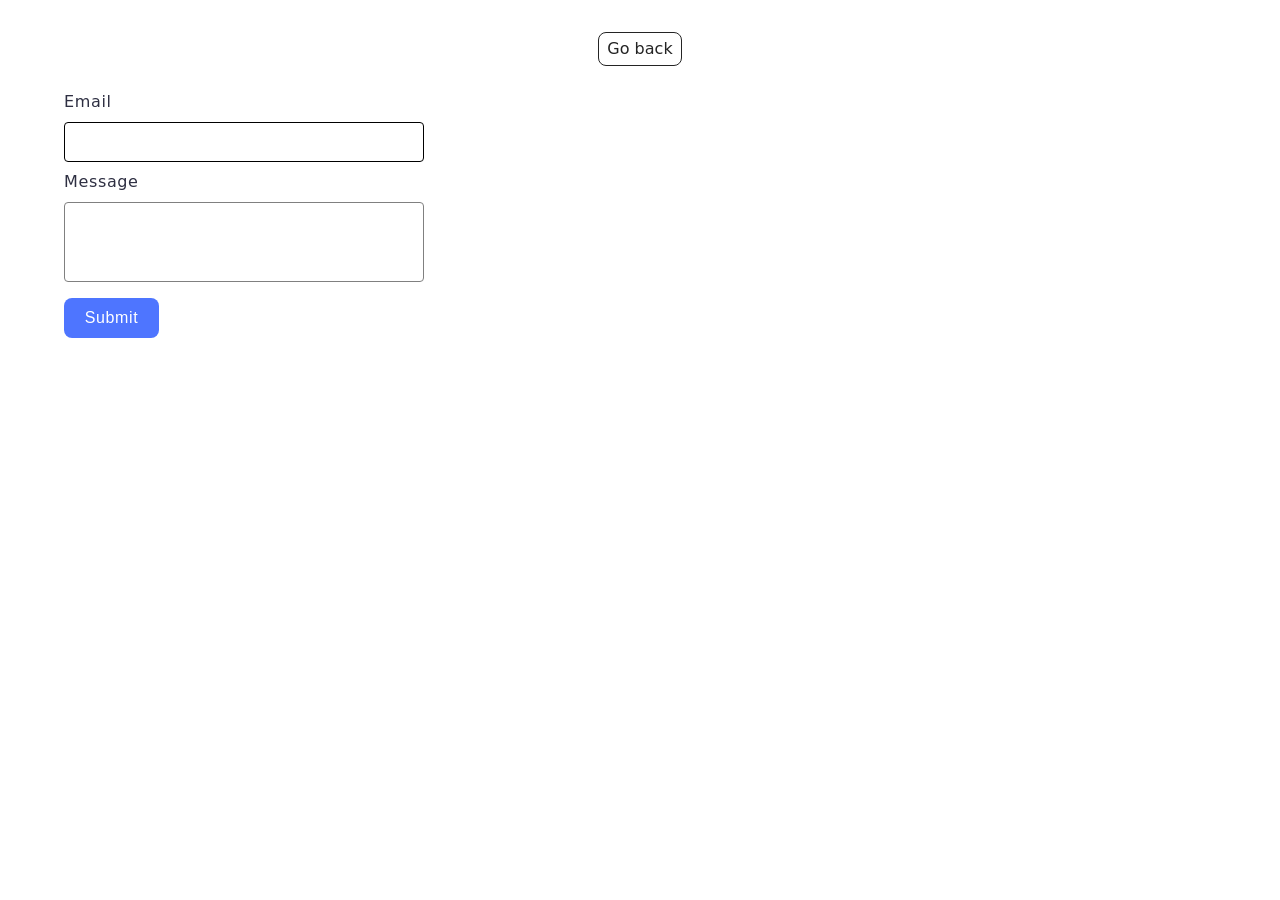
<file: src/2-form.html>
<!doctype html>
<html lang="en">
  <head>
    <meta charset="UTF-8" />
    <meta http-equiv="X-UA-Compatible" content="IE=edge" />
    <meta name="viewport" content="width=device-width, initial-scale=1.0" />
    <title>Page 3</title>
    <link rel="stylesheet" href="./css/styles.css" />
  </head>
  <body>
    <main>
      <div class="container">
        <a class="back-link" href="./index.html">Go back</a>
        <form class="feedback-form" autocomplete="off">
          <label>
            Email
            <input type="email" name="email" autofocus placeholder="Email" />
          </label>
          <label>
            Message
            <textarea name="message" rows="8" placeholder="Message"></textarea>
          </label>
          <button type="submit">Submit</button>
        </form>
      </div>
    </main>
    <script type="module" src="./js/2-form.js"></script>
  </body>
</html>
</file>
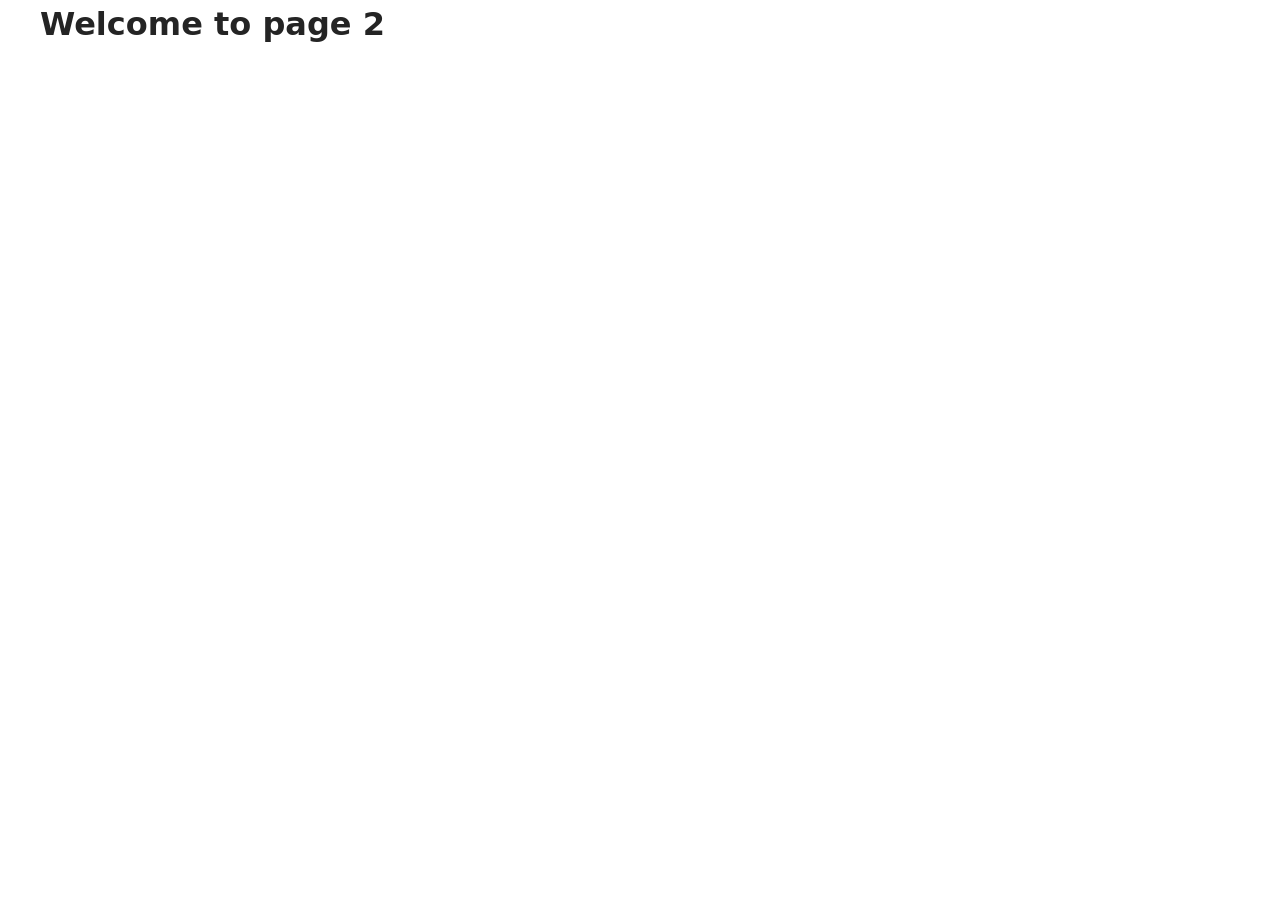
<file: src/page-2.html>
<!DOCTYPE html>
<html lang="en">
  <head>
    <meta charset="UTF-8" />
    <meta http-equiv="X-UA-Compatible" content="IE=edge" />
    <meta name="viewport" content="width=device-width, initial-scale=1.0" />
    <title>Page 2</title>
    <link rel="stylesheet" href="./css/styles.css" />
  </head>
  <body>
    <load
      src="./partials/header.html"
      icon-path="./img/sprite.svg#logo"
      highlight-act="active"
    />

    <main>
      <div class="container">
        <h1 class="main-title">
          <span class="main-title-gradient">Welcome</span> to page 2
        </h1>
        <load src="./partials/back-link.html" />
      </div>
    </main>

    <load src="./partials/footer.html" />
  </body>
</html>
</file>
<file: src/css/styles.css>
/**
  |============================
  | include css partials with
  | default @import url()
  |============================
*/
/* Common styles */
@import url('./reset.css');
@import url('./base.css');
@import url('./container.css');
@import url('./animations.css');

/* Sections style */
@import url('./header.css');
@import url('./back-link.css');
@import url('./gallery.css');
@import url('./form.css');
</file>
